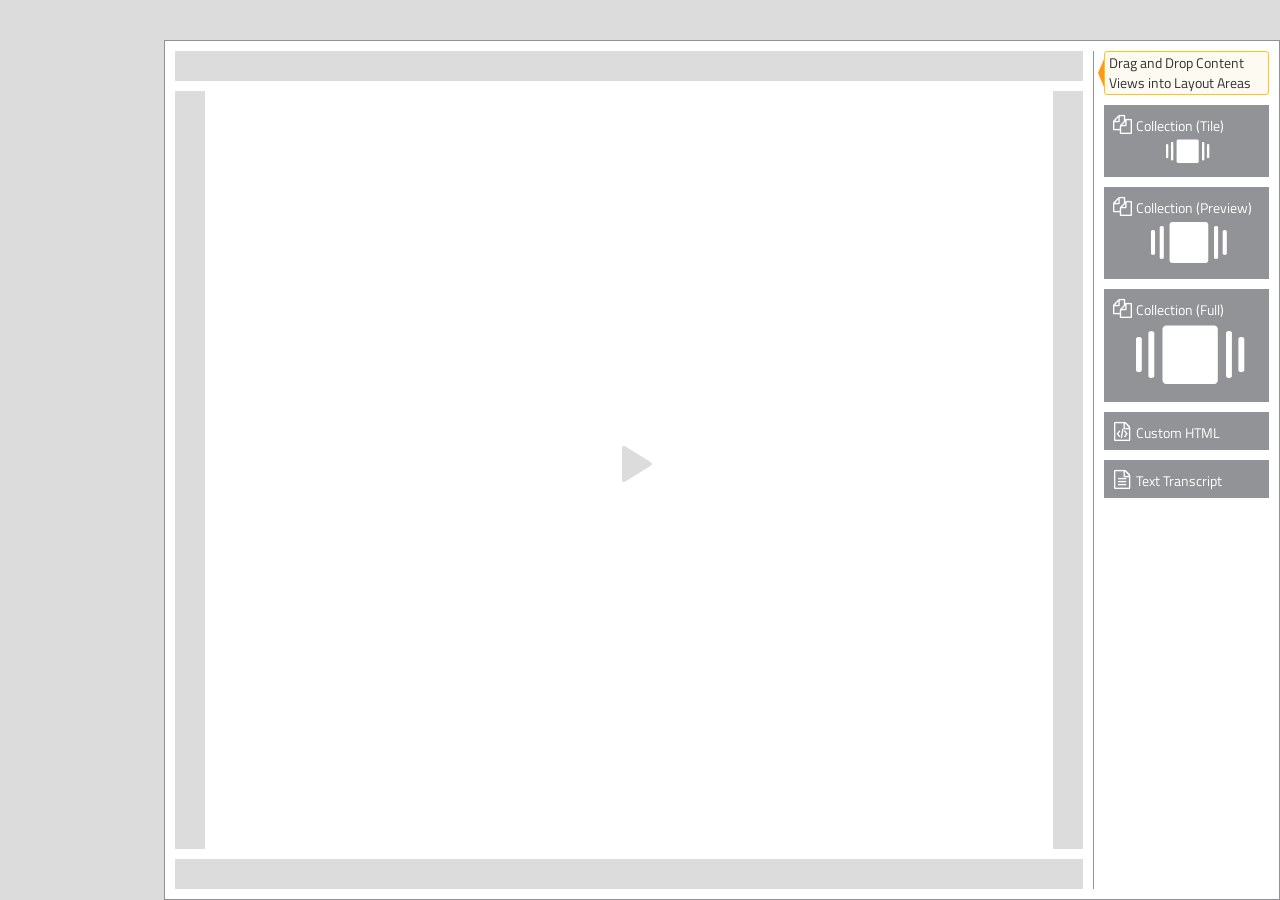
<file: web/util/LayoutManager/index.html>
<!DOCTYPE html>
<html lang="de">
	<head class="html5">
		<meta http-equiv="Content-Type" content="text/html; charset=utf-8" />
		
		<title>FrameTrail Prototyping Module</title>
		
		<link rel="stylesheet" type="text/css" href="../../_lib/html5reset/html5.reset.css">
		<link rel="stylesheet" type="text/css" href="../../_lib/jquery.ui/jquery-ui.min.css">

		<link rel="stylesheet" type="text/css" href="../../_shared/styles/variables.css">
		<link rel="stylesheet" type="text/css" href="../../_shared/styles/frametrail-webfont.css">
		<link rel="stylesheet" type="text/css" href="../../_shared/styles/generic.css">

		<link rel="stylesheet" href="./css/style.css">
		<link rel="stylesheet" href="./css/style.ViewLayout.css">
		<link rel="stylesheet" href="./css/style.LayoutArea.css">
		<link rel="stylesheet" href="./css/style.ContentView.css">
		
		<script type="text/javascript" src="../../_lib/jquery/jquery-3.1.1.min.js"></script>
		<script type="text/javascript" src="../../_lib/jquery.ui/jquery-ui.min.js"></script>

		<script type="text/javascript" src="./js/main.js"></script>
		<script type="text/javascript" src="./js/functions.ViewLayout.js"></script>
		<script type="text/javascript" src="./js/functions.LayoutArea.js"></script>
		<script type="text/javascript" src="./js/functions.ContentView.js"></script>
		
	</head>
	<body>

		<div id="HypervideoLayoutContainer"></div>

	</body>
</html>
</file>
<file: web/_shared/styles/variables.css>
/* CSS Variables / Custom Properties */
html, .themeItem {
	--primary-bg-color: rgba(47, 50, 58, 1); /* Backgrounds */
	--secondary-bg-color: rgba(73, 76, 81, .6); /* Secondary Backgrounds, Timelines, Tile-BG, Panels etc. NEEDS TO BE SEMI-TRANSPARENT */
	--semi-transparent-bg-color: rgba(47, 50, 58, .8); 
	--primary-fg-color: rgba(255, 255, 255, 1); /* Texts Borders etc. */
	--secondary-fg-color: rgba(220, 220, 220, 1); /* Secondary Texts, Borders, Editable Panels etc. */
	--semi-transparent-fg-color: rgba(255, 255, 255, .3);
	--semi-transparent-fg-highlight-color: rgba(255, 255, 255, .4);
	--semi-transparent-fg-active-color: var(--secondary-fg-color);
	--annotation-preview-bg-color: rgba(100 ,100, 100, .2);
	--highlight-color: #D8D3AD; /* Highlighted Elements */
	--tooltip-bg-color: #D8D3AD; /* Tooltips */
	--video-background-color: #000;
}

html.dark, .themeItem[data-theme="dark"] {
	--primary-bg-color: rgba(0, 0, 0, 1);
	--secondary-bg-color: rgba(50, 50, 50, .6);
	--semi-transparent-bg-color: rgba(50, 50, 50, .8);
	--primary-fg-color: rgba(255, 255, 255, 1);
	--secondary-fg-color: rgba(210, 210, 210, 1);
	--semi-transparent-fg-color: rgba(255, 255, 255, .3);
	--semi-transparent-fg-highlight-color: rgba(255, 255, 255, .4);
	--semi-transparent-fg-active-color: var(--secondary-fg-color);
	--annotation-preview-bg-color: rgba(100 ,100, 100, .2);
	--highlight-color: #D8D3AD;
	--tooltip-bg-color: #D8D3AD;
	--video-background-color: #000;
}

html.bright, .themeItem[data-theme="bright"] {
	--primary-bg-color: rgba(255, 255, 255, 1);
	--secondary-bg-color: rgba(235, 235, 235, .6);
	--semi-transparent-bg-color: rgba(255, 255, 255, .8);
	--primary-fg-color: rgba(80, 80, 80, 1);
	--secondary-fg-color: rgba(100, 100, 100, 1);
	--semi-transparent-fg-color: rgba(80, 80, 80, .3);
	--semi-transparent-fg-highlight-color: rgba(80, 80, 80, .4);
	--semi-transparent-fg-active-color: var(--secondary-fg-color);
	--annotation-preview-bg-color: rgba(255 ,255, 255, .2);
	--highlight-color: #D8D3AD;
	--tooltip-bg-color: #D8D3AD;
	--video-background-color: var(--secondary-bg-color);
}

html.blue, .themeItem[data-theme="blue"] {
	--primary-bg-color: rgba(80, 93, 110, 1);
	--secondary-bg-color: rgba(107, 125, 148, .6);
	--semi-transparent-bg-color: rgba(44, 62, 80, .8);
	--primary-fg-color: rgba(238, 243, 249, 1);
	--secondary-fg-color: rgba(218, 222, 230, 1);
	--semi-transparent-fg-color: rgba(255, 255, 255, .3);
	--semi-transparent-fg-highlight-color: rgba(255, 255, 255, .4);
	--semi-transparent-fg-active-color: var(--secondary-fg-color);
	--annotation-preview-bg-color: rgba(100 ,100, 100, .2);
	--highlight-color: #D8D3AD;
	--tooltip-bg-color: #D8D3AD;
	--video-background-color: #000;
}

html.green, .themeItem[data-theme="green"] {
	--primary-bg-color: rgba(22, 160, 133, 1);
	--secondary-bg-color: rgba(30, 139, 115, .6);
	--semi-transparent-bg-color: rgba(22, 160, 133, .8);
	--primary-fg-color: rgba(250, 255, 255, 1);
	--secondary-fg-color: rgba(227, 237, 234, 1);
	--semi-transparent-fg-color: rgba(255, 255, 255, .3);
	--semi-transparent-fg-highlight-color: rgba(255, 255, 255, .4);
	--semi-transparent-fg-active-color: var(--secondary-fg-color);
	--annotation-preview-bg-color: rgba(100 ,100, 100, .2);
	--highlight-color: #D8D3AD;
	--tooltip-bg-color: #D8D3AD;
	--video-background-color: #000;
}

html.orange, .themeItem[data-theme="orange"] {
	--primary-bg-color: rgba(255, 255, 255, 1);
	--secondary-bg-color: rgba(234, 225, 211, .6);
	--semi-transparent-bg-color: rgba(250, 250, 250, .8);
	--primary-fg-color: rgba(244, 107, 59, 1);
	--secondary-fg-color: rgba(125, 120, 120, 1);
	--semi-transparent-fg-color: rgba(125, 120, 120, .3);
	--semi-transparent-fg-highlight-color: rgba(125, 120, 120, .4);
	--semi-transparent-fg-active-color: var(--secondary-fg-color);
	--annotation-preview-bg-color: rgba(255, 255, 255, .9);
	--highlight-color: #D8D3AD;
	--tooltip-bg-color: #D8D3AD;
	--video-background-color: #000;
}

html.grey, .themeItem[data-theme="grey"] {
	--primary-bg-color: rgba(210, 210, 210, 1);
	--secondary-bg-color: rgba(240, 240, 240, .6);
	--semi-transparent-bg-color: rgba(210, 210, 210, .8);
	--primary-fg-color: rgba(80, 80, 80, 1);
	--secondary-fg-color: rgba(110, 110, 110, 1);
	--semi-transparent-fg-color: rgba(50, 50, 50, .3);
	--semi-transparent-fg-highlight-color: rgba(50,50,50, .4);
	--semi-transparent-fg-active-color: var(--secondary-fg-color);
	--annotation-preview-bg-color: rgba(100 ,100, 100, .2);
	--highlight-color: #D8D3AD;
	--tooltip-bg-color: #D8D3AD;
	--video-background-color: #000;
}
</file>
<file: web/_shared/styles/frametrail-webfont.css>
@font-face {
  font-family: 'frametrail-webfont';
  src: url('../fonts/FrameTrail_Web/frametrail-webfont.eot?23258754');
  src: url('../fonts/FrameTrail_Web/frametrail-webfont.eot?23258754#iefix') format('embedded-opentype'),
       url('../fonts/FrameTrail_Web/frametrail-webfont.woff2?23258754') format('woff2'),
       url('../fonts/FrameTrail_Web/frametrail-webfont.woff?23258754') format('woff'),
       url('../fonts/FrameTrail_Web/frametrail-webfont.ttf?23258754') format('truetype'),
       url('../fonts/FrameTrail_Web/frametrail-webfont.svg?23258754#frametrail-webfont') format('svg');
  font-weight: normal;
  font-style: normal;
}
/* Chrome hack: SVG is rendered more smooth in Windozze. 100% magic, uncomment if you need it. */
/* Note, that will break hinting! In other OS-es font will be not as sharp as it could be */
/*
@media screen and (-webkit-min-device-pixel-ratio:0) {
  @font-face {
    font-family: 'frametrail-webfont';
    src: url('../fonts/FrameTrail_Web/frametrail-webfont.svg?23258754#frametrail-webfont') format('svg');
  }
}
*/

[class^="icon-"], [class*=" icon-"], .ui-icon {
  overflow: visible;
  text-indent: 0;
}

[class^="icon-"]:before, [class*=" icon-"]:before, .ui-icon:before {
  font-family: "frametrail-webfont";
  font-style: normal;
  font-weight: normal;
  speak: none;
 
  display: inline-block;
  text-decoration: inherit;
  width: 1em;
  margin-right: .2em;
  text-align: center;
  /* opacity: .8; */
 
  /* For safety - reset parent styles, that can break glyph codes*/
  font-variant: normal;
  text-transform: none;
 
  /* fix buttons height, for twitter bootstrap */
  line-height: 1em;
 
  /* Animation center compensation - margins should be symmetric */
  /* remove if not needed */
  margin-left: .2em;
 
  /* you can be more comfortable with increased icons size */
  /* font-size: 120%; */
 
  /* Font smoothing. That was taken from TWBS */
  -webkit-font-smoothing: antialiased;
  -moz-osx-font-smoothing: grayscale;
 
  /* Uncomment for 3D effect */
  /* text-shadow: 1px 1px 1px rgba(127, 127, 127, 0.3); */
}

.ui-icon-closethick:before { 
  content: '\e810'; 
}

 
.icon-glass:before { content: '\e800'; } /* '' */
.icon-search:before { content: '\e801'; } /* '' */
.icon-heart:before { content: '\e802'; } /* '' */
.icon-heart-empty:before { content: '\e803'; } /* '' */
.icon-star:before { content: '\e804'; } /* '' */
.icon-star-empty:before { content: '\e805'; } /* '' */
.icon-user:before { content: '\e806'; } /* '' */
.icon-users:before { content: '\e807'; } /* '' */
.icon-videocam:before { content: '\e808'; } /* '' */
.icon-picture:before { content: '\e809'; } /* '' */
.icon-camera:before { content: '\e80a'; } /* '' */
.icon-th-large:before { content: '\e80b'; } /* '' */
.icon-th:before { content: '\e80c'; } /* '' */
.icon-th-list:before { content: '\e80d'; } /* '' */
.icon-ok-circled2:before { content: '\e80e'; } /* '' */
.icon-ok-circled:before { content: '\e80f'; } /* '' */
.icon-cancel:before { content: '\e810'; } /* '' */
.icon-cancel-circled:before { content: '\e811'; } /* '' */
.icon-cancel-circled2:before { content: '\e812'; } /* '' */
.icon-plus:before { content: '\e813'; } /* '' */
.icon-plus-circled:before { content: '\e814'; } /* '' */
.icon-minus:before { content: '\e815'; } /* '' */
.icon-minus-circled:before { content: '\e816'; } /* '' */
.icon-info-circled:before { content: '\e817'; } /* '' */
.icon-help-circled:before { content: '\e818'; } /* '' */
.icon-link:before { content: '\e819'; } /* '' */
.icon-lock:before { content: '\e81a'; } /* '' */
.icon-pin:before { content: '\e81b'; } /* '' */
.icon-bookmark:before { content: '\e81c'; } /* '' */
.icon-thumbs-up:before { content: '\e81d'; } /* '' */
.icon-tag:before { content: '\e81e'; } /* '' */
.icon-tags:before { content: '\e81f'; } /* '' */
.icon-download:before { content: '\e820'; } /* '' */
.icon-upload:before { content: '\e821'; } /* '' */
.icon-forward:before { content: '\e822'; } /* '' */
.icon-pencil:before { content: '\e823'; } /* '' */
.icon-edit:before { content: '\e824'; } /* '' */
.icon-comment:before { content: '\e825'; } /* '' */
.icon-chat:before { content: '\e826'; } /* '' */
.icon-attention-circled:before { content: '\e827'; } /* '' */
.icon-location:before { content: '\e828'; } /* '' */
.icon-trash-empty:before { content: '\e829'; } /* '' */
.icon-doc:before { content: '\e82a'; } /* '' */
.icon-folder:before { content: '\e82b'; } /* '' */
.icon-folder-open:before { content: '\e82c'; } /* '' */
.icon-cog:before { content: '\e82d'; } /* '' */
.icon-cog-alt:before { content: '\e82e'; } /* '' */
.icon-logout:before { content: '\e82f'; } /* '' */
.icon-login:before { content: '\e830'; } /* '' */
.icon-volume-off:before { content: '\e831'; } /* '' */
.icon-volume-up:before { content: '\e832'; } /* '' */
.icon-clock:before { content: '\e833'; } /* '' */
.icon-block:before { content: '\e834'; } /* '' */
.icon-resize-full:before { content: '\e835'; } /* '' */
.icon-resize-small:before { content: '\e836'; } /* '' */
.icon-resize-vertical:before { content: '\e837'; } /* '' */
.icon-resize-horizontal:before { content: '\e838'; } /* '' */
.icon-zoom-in:before { content: '\e839'; } /* '' */
.icon-zoom-out:before { content: '\e83a'; } /* '' */
.icon-down-dir:before { content: '\e83b'; } /* '' */
.icon-up-dir:before { content: '\e83c'; } /* '' */
.icon-left-dir:before { content: '\e83d'; } /* '' */
.icon-right-dir:before { content: '\e83e'; } /* '' */
.icon-down-open:before { content: '\e83f'; } /* '' */
.icon-left-open:before { content: '\e840'; } /* '' */
.icon-right-open:before { content: '\e841'; } /* '' */
.icon-up-open:before { content: '\e842'; } /* '' */
.icon-up-circled2:before { content: '\e843'; } /* '' */
.icon-down-circled2:before { content: '\e844'; } /* '' */
.icon-down-big:before { content: '\e845'; } /* '' */
.icon-left-big:before { content: '\e846'; } /* '' */
.icon-right-big:before { content: '\e847'; } /* '' */
.icon-up-big:before { content: '\e848'; } /* '' */
.icon-cw:before { content: '\e849'; } /* '' */
.icon-ccw:before { content: '\e84a'; } /* '' */
.icon-arrows-cw:before { content: '\e84b'; } /* '' */
.icon-play:before { content: '\e84c'; } /* '' */
.icon-play-circled2:before { content: '\e84d'; } /* '' */
.icon-stop:before { content: '\e84e'; } /* '' */
.icon-pause:before { content: '\e84f'; } /* '' */
.icon-to-end:before { content: '\e850'; } /* '' */
.icon-to-end-alt:before { content: '\e851'; } /* '' */
.icon-to-start:before { content: '\e852'; } /* '' */
.icon-to-start-alt:before { content: '\e853'; } /* '' */
.icon-fast-fw:before { content: '\e854'; } /* '' */
.icon-fast-bw:before { content: '\e855'; } /* '' */
.icon-inbox:before { content: '\e856'; } /* '' */
.icon-globe:before { content: '\e857'; } /* '' */
.icon-text-height:before { content: '\e858'; } /* '' */
.icon-text-width:before { content: '\e859'; } /* '' */
.icon-align-left:before { content: '\e85a'; } /* '' */
.icon-align-center:before { content: '\e85b'; } /* '' */
.icon-align-right:before { content: '\e85c'; } /* '' */
.icon-align-justify:before { content: '\e85d'; } /* '' */
.icon-list:before { content: '\e85e'; } /* '' */
.icon-indent-left:before { content: '\e85f'; } /* '' */
.icon-indent-right:before { content: '\e860'; } /* '' */
.icon-bold:before { content: '\e861'; } /* '' */
.icon-italic:before { content: '\e862'; } /* '' */
.icon-font:before { content: '\e863'; } /* '' */
.icon-video:before { content: '\e864'; } /* '' */
.icon-camera-alt:before { content: '\e865'; } /* '' */
.icon-ok:before { content: '\e866'; } /* '' */
.icon-attach:before { content: '\e867'; } /* '' */
.icon-thumbs-down:before { content: '\e868'; } /* '' */
.icon-export:before { content: '\e869'; } /* '' */
.icon-attention:before { content: '\e86a'; } /* '' */
.icon-calendar:before { content: '\e86b'; } /* '' */
.icon-volume-down:before { content: '\e86c'; } /* '' */
.icon-list-alt:before { content: '\e86d'; } /* '' */
.icon-chart-bar:before { content: '\e86e'; } /* '' */
.icon-asterisk:before { content: '\e86f'; } /* '' */
.icon-check:before { content: '\e870'; } /* '' */
.icon-floppy:before { content: '\e871'; } /* '' */
.icon-music:before { content: '\e872'; } /* '' */
.icon-phone:before { content: '\e873'; } /* '' */
.icon-shuffle:before { content: '\e874'; } /* '' */
.icon-cc-1:before { content: '\e875'; } /* '' */
.icon-cc-by:before { content: '\e876'; } /* '' */
.icon-cc-nc:before { content: '\e877'; } /* '' */
.icon-cc-nc-eu:before { content: '\e878'; } /* '' */
.icon-cc-nc-jp:before { content: '\e879'; } /* '' */
.icon-cc-sa:before { content: '\e87a'; } /* '' */
.icon-cc-nd:before { content: '\e87b'; } /* '' */
.icon-cc-pd:before { content: '\e87c'; } /* '' */
.icon-cc-zero:before { content: '\e87d'; } /* '' */
.icon-cc-share:before { content: '\e87e'; } /* '' */
.icon-cc-remix:before { content: '\e87f'; } /* '' */
.icon-cancel-circled-1:before { content: '\e880'; } /* '' */
.icon-cancel-squared:before { content: '\e881'; } /* '' */
.icon-plus-1:before { content: '\e882'; } /* '' */
.icon-plus-circled-1:before { content: '\e883'; } /* '' */
.icon-plus-squared-1:before { content: '\e884'; } /* '' */
.icon-minus-1:before { content: '\e885'; } /* '' */
.icon-minus-circled-1:before { content: '\e886'; } /* '' */
.icon-minus-squared-1:before { content: '\e887'; } /* '' */
.icon-search-1:before { content: '\e888'; } /* '' */
.icon-user-1:before { content: '\e889'; } /* '' */
.icon-users-1:before { content: '\e88a'; } /* '' */
.icon-user-add:before { content: '\e88b'; } /* '' */
.icon-video-1:before { content: '\e88c'; } /* '' */
.icon-picture-1:before { content: '\e88d'; } /* '' */
.icon-camera-1:before { content: '\e88e'; } /* '' */
.icon-layout:before { content: '\e88f'; } /* '' */
.icon-menu-1:before { content: '\e890'; } /* '' */
.icon-check-1:before { content: '\e891'; } /* '' */
.icon-cancel-1:before { content: '\e892'; } /* '' */
.icon-code-1:before { content: '\e893'; } /* '' */
.icon-export-1:before { content: '\e894'; } /* '' */
.icon-pencil-1:before { content: '\e895'; } /* '' */
.icon-comment-1:before { content: '\e896'; } /* '' */
.icon-chat-1:before { content: '\e897'; } /* '' */
.icon-vcard:before { content: '\e898'; } /* '' */
.icon-location-1:before { content: '\e899'; } /* '' */
.icon-map-1:before { content: '\e89a'; } /* '' */
.icon-trash-1:before { content: '\e89b'; } /* '' */
.icon-doc-1:before { content: '\e89c'; } /* '' */
.icon-docs-1:before { content: '\e89d'; } /* '' */
.icon-newspaper-1:before { content: '\e89e'; } /* '' */
.icon-book-open:before { content: '\e89f'; } /* '' */
.icon-folder-1:before { content: '\e8a0'; } /* '' */
.icon-archive:before { content: '\e8a1'; } /* '' */
.icon-box-1:before { content: '\e8a2'; } /* '' */
.icon-phone-1:before { content: '\e8a3'; } /* '' */
.icon-cog-1:before { content: '\e8a4'; } /* '' */
.icon-share-1:before { content: '\e8a5'; } /* '' */
.icon-clock-1:before { content: '\e8a6'; } /* '' */
.icon-play-1:before { content: '\e8a7'; } /* '' */
.icon-stop-1:before { content: '\e8a8'; } /* '' */
.icon-pause-1:before { content: '\e8a9'; } /* '' */
.icon-to-start-1:before { content: '\e8aa'; } /* '' */
.icon-to-end-1:before { content: '\e8ab'; } /* '' */
.icon-erase:before { content: '\e8ac'; } /* '' */
.icon-flow-tree:before { content: '\e8ad'; } /* '' */
.icon-flow-branch:before { content: '\e8ae'; } /* '' */
.icon-flow-cascade:before { content: '\e8af'; } /* '' */
.icon-flow-line:before { content: '\e8b0'; } /* '' */
.icon-edit-1:before { content: '\e8b1'; } /* '' */
.icon-edit-circled:before { content: '\e8b2'; } /* '' */
.icon-edit-alt:before { content: '\e8b3'; } /* '' */
.icon-tag-1:before { content: '\e8b4'; } /* '' */
.icon-tags-1:before { content: '\e8b5'; } /* '' */
.icon-comment-2:before { content: '\e8b6'; } /* '' */
.icon-comment-alt:before { content: '\e8b7'; } /* '' */
.icon-search-2:before { content: '\e8b8'; } /* '' */
.icon-search-circled:before { content: '\e8b9'; } /* '' */
.icon-user-2:before { content: '\e8ba'; } /* '' */
.icon-group:before { content: '\e8bb'; } /* '' */
.icon-group-circled:before { content: '\e8bc'; } /* '' */
.icon-torso:before { content: '\e8bd'; } /* '' */
.icon-video-2:before { content: '\e8be'; } /* '' */
.icon-video-circled:before { content: '\e8bf'; } /* '' */
.icon-video-chat:before { content: '\e8c0'; } /* '' */
.icon-picture-2:before { content: '\e8c1'; } /* '' */
.icon-doc-new:before { content: '\e8c2'; } /* '' */
.icon-doc-new-circled:before { content: '\e8c3'; } /* '' */
.icon-doc-2:before { content: '\e8c4'; } /* '' */
.icon-doc-circled:before { content: '\e8c5'; } /* '' */
.icon-trash-circled:before { content: '\e8c6'; } /* '' */
.icon-trash-2:before { content: '\e8c7'; } /* '' */
.icon-location-2:before { content: '\e8c8'; } /* '' */
.icon-location-circled:before { content: '\e8c9'; } /* '' */
.icon-phone-2:before { content: '\e8ca'; } /* '' */
.icon-phone-circled:before { content: '\e8cb'; } /* '' */
.icon-cog-2:before { content: '\e8cc'; } /* '' */
.icon-cog-circled:before { content: '\e8cd'; } /* '' */
.icon-lightbulb-1:before { content: '\e8ce'; } /* '' */
.icon-lightbulb-alt:before { content: '\e8cf'; } /* '' */
.icon-block-1:before { content: '\e8d0'; } /* '' */
.icon-zoom-in-1:before { content: '\e8d1'; } /* '' */
.icon-zoom-out-1:before { content: '\e8d2'; } /* '' */
.icon-css:before { content: '\e8d3'; } /* '' */
.icon-play-2:before { content: '\e8d4'; } /* '' */
.icon-play-circled-1:before { content: '\e8d5'; } /* '' */
.icon-play-circled2-1:before { content: '\e8d6'; } /* '' */
.icon-stop-2:before { content: '\e8d7'; } /* '' */
.icon-stop-circled:before { content: '\e8d8'; } /* '' */
.icon-pause-2:before { content: '\e8d9'; } /* '' */
.icon-pause-circled:before { content: '\e8da'; } /* '' */
.icon-backward-circled:before { content: '\e8db'; } /* '' */
.icon-backward:before { content: '\e8dc'; } /* '' */
.icon-forward-1:before { content: '\e8dd'; } /* '' */
.icon-forward-circled:before { content: '\e8de'; } /* '' */
.icon-fast-forward:before { content: '\e8df'; } /* '' */
.icon-fast-backward:before { content: '\e8e0'; } /* '' */
.icon-step-backward:before { content: '\e8e1'; } /* '' */
.icon-step-forward:before { content: '\e8e2'; } /* '' */
.icon-key:before { content: '\e8e3'; } /* '' */
.icon-qrcode:before { content: '\e8e4'; } /* '' */
.icon-youtube-1:before { content: '\e8e5'; } /* '' */
.icon-captions-on:before { content: '\e8e6'; } /* '' */
.icon-annotations:before { content: '\e8e7'; } /* '' */
.icon-captions-off:before { content: '\e8e8'; } /* '' */
.icon-hypervideo:before { content: '\e8e9'; } /* '' */
.icon-hypervideo-fork:before { content: '\e8ea'; } /* '' */
.icon-overview:before { content: '\e8eb'; } /* '' */
.icon-videolinks:before { content: '\e8ec'; } /* '' */
.icon-hypervideo-add:before { content: '\e8ed'; } /* '' */
.icon-overlays:before { content: '\e8ee'; } /* '' */
.icon-note:before { content: '\e8ef'; } /* '' */
.icon-note-beamed:before { content: '\e8f0'; } /* '' */
.icon-cd:before { content: '\e8f1'; } /* '' */
.icon-monitor:before { content: '\e8f2'; } /* '' */
.icon-mobile-1:before { content: '\e8f3'; } /* '' */
.icon-up-open-big:before { content: '\e8f4'; } /* '' */
.icon-right-open-big:before { content: '\e8f5'; } /* '' */
.icon-left-open-big:before { content: '\e8f6'; } /* '' */
.icon-down-open-big:before { content: '\e8f7'; } /* '' */
.icon-dot:before { content: '\e8f8'; } /* '' */
.icon-dot-2:before { content: '\e8f9'; } /* '' */
.icon-dot-3:before { content: '\e8fa'; } /* '' */
.icon-infinity:before { content: '\e8fb'; } /* '' */
.icon-magnet:before { content: '\e8fc'; } /* '' */
.icon-chart-pie:before { content: '\e8fd'; } /* '' */
.icon-chart-bar-1:before { content: '\e8fe'; } /* '' */
.icon-floppy-1:before { content: '\e8ff'; } /* '' */
.icon-clipboard:before { content: '\e900'; } /* '' */
.icon-key-1:before { content: '\e901'; } /* '' */
.icon-comment-3:before { content: '\e902'; } /* '' */
.icon-chat-2:before { content: '\e903'; } /* '' */
.icon-chat-alt:before { content: '\e904'; } /* '' */
.icon-doc-3:before { content: '\e905'; } /* '' */
.icon-doc-text-1:before { content: '\e906'; } /* '' */
.icon-doc-add:before { content: '\e907'; } /* '' */
.icon-doc-remove:before { content: '\e908'; } /* '' */
.icon-news:before { content: '\e909'; } /* '' */
.icon-phone-outline:before { content: '\e90a'; } /* '' */
.icon-phone-3:before { content: '\e90b'; } /* '' */
.icon-mic-outline:before { content: '\e90c'; } /* '' */
.icon-mic-1:before { content: '\e90d'; } /* '' */
.icon-clock-2:before { content: '\e90e'; } /* '' */
.icon-zoom-in-2:before { content: '\e90f'; } /* '' */
.icon-zoom-out-2:before { content: '\e910'; } /* '' */
.icon-clipboard-1:before { content: '\e911'; } /* '' */
.icon-thumbs-up-1:before { content: '\e912'; } /* '' */
.icon-thumbs-down-1:before { content: '\e913'; } /* '' */
.icon-cw-circled:before { content: '\e914'; } /* '' */
.icon-w3c:before { content: '\e915'; } /* '' */
.icon-eye:before { content: '\e916'; } /* '' */
.icon-eye-off:before { content: '\e917'; } /* '' */
.icon-eye-1:before { content: '\e918'; } /* '' */
.icon-eye-2:before { content: '\e919'; } /* '' */
.icon-eye-3:before { content: '\e91a'; } /* '' */
.icon-eye-off-1:before { content: '\e91b'; } /* '' */
.icon-resize-full-1:before { content: '\e91c'; } /* '' */
.icon-mail:before { content: '\e91d'; } /* '' */
.icon-cloud:before { content: '\e91e'; } /* '' */
.icon-scissors:before { content: '\e91f'; } /* '' */
.icon-qrcode-1:before { content: '\e920'; } /* '' */
.icon-adjust:before { content: '\e921'; } /* '' */
.icon-tint:before { content: '\e922'; } /* '' */
.icon-magnet-1:before { content: '\e923'; } /* '' */
.icon-megaphone:before { content: '\e924'; } /* '' */
.icon-attach-1:before { content: '\e925'; } /* '' */
.icon-link-1:before { content: '\e926'; } /* '' */
.icon-back:before { content: '\e927'; } /* '' */
.icon-home:before { content: '\e928'; } /* '' */
.icon-lock-1:before { content: '\e929'; } /* '' */
.icon-lock-open:before { content: '\e92a'; } /* '' */
.icon-lamp:before { content: '\e92b'; } /* '' */
.icon-light-down:before { content: '\e92c'; } /* '' */
.icon-light-up:before { content: '\e92d'; } /* '' */
.icon-block-2:before { content: '\e92e'; } /* '' */
.icon-popup:before { content: '\e92f'; } /* '' */
.icon-publish:before { content: '\e930'; } /* '' */
.icon-window:before { content: '\e931'; } /* '' */
.icon-cog-3:before { content: '\e932'; } /* '' */
.icon-clock-3:before { content: '\e933'; } /* '' */
.icon-video-alt:before { content: '\e934'; } /* '' */
.icon-th-large-1:before { content: '\e935'; } /* '' */
.icon-th-1:before { content: '\e936'; } /* '' */
.icon-view-mode:before { content: '\e937'; } /* '' */
.icon-website:before { content: '\e938'; } /* '' */
.icon-website-circled:before { content: '\e939'; } /* '' */
.icon-cogs:before { content: '\e93a'; } /* '' */
.icon-popup-1:before { content: '\e93b'; } /* '' */
.icon-record:before { content: '\e93c'; } /* '' */
.icon-coverflow:before { content: '\f00c'; } /* '' */
.icon-coverflow-empty:before { content: '\f00d'; } /* '' */
.icon-location-3:before { content: '\f031'; } /* '' */
.icon-chat-3:before { content: '\f03d'; } /* '' */
.icon-move:before { content: '\f047'; } /* '' */
.icon-zoom-in-3:before { content: '\f07e'; } /* '' */
.icon-zoom-out-3:before { content: '\f07f'; } /* '' */
.icon-link-ext:before { content: '\f08e'; } /* '' */
.icon-check-empty:before { content: '\f096'; } /* '' */
.icon-bookmark-empty:before { content: '\f097'; } /* '' */
.icon-phone-squared:before { content: '\f098'; } /* '' */
.icon-twitter:before { content: '\f099'; } /* '' */
.icon-facebook-1:before { content: '\f09a'; } /* '' */
.icon-github-circled:before { content: '\f09b'; } /* '' */
.icon-rss:before { content: '\f09e'; } /* '' */
.icon-certificate:before { content: '\f0a3'; } /* '' */
.icon-left-circled:before { content: '\f0a8'; } /* '' */
.icon-right-circled:before { content: '\f0a9'; } /* '' */
.icon-up-circled:before { content: '\f0aa'; } /* '' */
.icon-down-circled:before { content: '\f0ab'; } /* '' */
.icon-tasks:before { content: '\f0ae'; } /* '' */
.icon-filter:before { content: '\f0b0'; } /* '' */
.icon-resize-full-alt:before { content: '\f0b2'; } /* '' */
.icon-beaker:before { content: '\f0c3'; } /* '' */
.icon-docs:before { content: '\f0c5'; } /* '' */
.icon-blank:before { content: '\f0c8'; } /* '' */
.icon-menu:before { content: '\f0c9'; } /* '' */
.icon-list-bullet:before { content: '\f0ca'; } /* '' */
.icon-list-numbered:before { content: '\f0cb'; } /* '' */
.icon-strike:before { content: '\f0cc'; } /* '' */
.icon-underline:before { content: '\f0cd'; } /* '' */
.icon-table:before { content: '\f0ce'; } /* '' */
.icon-magic:before { content: '\f0d0'; } /* '' */
.icon-columns:before { content: '\f0db'; } /* '' */
.icon-sort:before { content: '\f0dc'; } /* '' */
.icon-sort-down:before { content: '\f0dd'; } /* '' */
.icon-sort-up:before { content: '\f0de'; } /* '' */
.icon-mail-alt:before { content: '\f0e0'; } /* '' */
.icon-gauge:before { content: '\f0e4'; } /* '' */
.icon-comment-empty:before { content: '\f0e5'; } /* '' */
.icon-chat-empty:before { content: '\f0e6'; } /* '' */
.icon-sitemap:before { content: '\f0e8'; } /* '' */
.icon-paste:before { content: '\f0ea'; } /* '' */
.icon-lightbulb:before { content: '\f0eb'; } /* '' */
.icon-exchange:before { content: '\f0ec'; } /* '' */
.icon-doc-text:before { content: '\f0f6'; } /* '' */
.icon-building:before { content: '\f0f7'; } /* '' */
.icon-plus-squared:before { content: '\f0fe'; } /* '' */
.icon-angle-double-left:before { content: '\f100'; } /* '' */
.icon-angle-double-right:before { content: '\f101'; } /* '' */
.icon-angle-double-up:before { content: '\f102'; } /* '' */
.icon-angle-double-down:before { content: '\f103'; } /* '' */
.icon-angle-left:before { content: '\f104'; } /* '' */
.icon-angle-right:before { content: '\f105'; } /* '' */
.icon-angle-up:before { content: '\f106'; } /* '' */
.icon-angle-down:before { content: '\f107'; } /* '' */
.icon-desktop:before { content: '\f108'; } /* '' */
.icon-tablet:before { content: '\f10a'; } /* '' */
.icon-mobile:before { content: '\f10b'; } /* '' */
.icon-circle-empty:before { content: '\f10c'; } /* '' */
.icon-quote-left:before { content: '\f10d'; } /* '' */
.icon-quote-right:before { content: '\f10e'; } /* '' */
.icon-circle:before { content: '\f111'; } /* '' */
.icon-reply:before { content: '\f112'; } /* '' */
.icon-folder-empty:before { content: '\f114'; } /* '' */
.icon-folder-open-empty:before { content: '\f115'; } /* '' */
.icon-smile:before { content: '\f118'; } /* '' */
.icon-frown:before { content: '\f119'; } /* '' */
.icon-meh:before { content: '\f11a'; } /* '' */
.icon-keyboard:before { content: '\f11c'; } /* '' */
.icon-terminal:before { content: '\f120'; } /* '' */
.icon-code:before { content: '\f121'; } /* '' */
.icon-reply-all:before { content: '\f122'; } /* '' */
.icon-direction:before { content: '\f124'; } /* '' */
.icon-crop:before { content: '\f125'; } /* '' */
.icon-unlink:before { content: '\f127'; } /* '' */
.icon-help:before { content: '\f128'; } /* '' */
.icon-info:before { content: '\f129'; } /* '' */
.icon-attention-alt:before { content: '\f12a'; } /* '' */
.icon-superscript:before { content: '\f12b'; } /* '' */
.icon-subscript:before { content: '\f12c'; } /* '' */
.icon-eraser:before { content: '\f12d'; } /* '' */
.icon-puzzle:before { content: '\f12e'; } /* '' */
.icon-mic:before { content: '\f130'; } /* '' */
.icon-mute:before { content: '\f131'; } /* '' */
.icon-calendar-empty:before { content: '\f133'; } /* '' */
.icon-angle-circled-left:before { content: '\f137'; } /* '' */
.icon-angle-circled-right:before { content: '\f138'; } /* '' */
.icon-angle-circled-up:before { content: '\f139'; } /* '' */
.icon-angle-circled-down:before { content: '\f13a'; } /* '' */
.icon-html5:before { content: '\f13b'; } /* '' */
.icon-css3:before { content: '\f13c'; } /* '' */
.icon-lock-open-alt:before { content: '\f13e'; } /* '' */
.icon-ellipsis:before { content: '\f141'; } /* '' */
.icon-ellipsis-vert:before { content: '\f142'; } /* '' */
.icon-rss-squared:before { content: '\f143'; } /* '' */
.icon-play-circled:before { content: '\f144'; } /* '' */
.icon-minus-squared:before { content: '\f146'; } /* '' */
.icon-minus-squared-alt:before { content: '\f147'; } /* '' */
.icon-level-up:before { content: '\f148'; } /* '' */
.icon-level-down:before { content: '\f149'; } /* '' */
.icon-ok-squared:before { content: '\f14a'; } /* '' */
.icon-pencil-squared:before { content: '\f14b'; } /* '' */
.icon-link-ext-alt:before { content: '\f14c'; } /* '' */
.icon-export-alt:before { content: '\f14d'; } /* '' */
.icon-doc-inv:before { content: '\f15b'; } /* '' */
.icon-doc-text-inv:before { content: '\f15c'; } /* '' */
.icon-sort-name-up:before { content: '\f15d'; } /* '' */
.icon-sort-name-down:before { content: '\f15e'; } /* '' */
.icon-sort-alt-up:before { content: '\f160'; } /* '' */
.icon-sort-alt-down:before { content: '\f161'; } /* '' */
.icon-thumbs-up-alt:before { content: '\f164'; } /* '' */
.icon-thumbs-down-alt:before { content: '\f165'; } /* '' */
.icon-youtube-squared:before { content: '\f166'; } /* '' */
.icon-youtube:before { content: '\f167'; } /* '' */
.icon-youtube-play:before { content: '\f16a'; } /* '' */
.icon-flickr:before { content: '\f16e'; } /* '' */
.icon-tumblr-1:before { content: '\f173'; } /* '' */
.icon-tumblr-squared:before { content: '\f174'; } /* '' */
.icon-down:before { content: '\f175'; } /* '' */
.icon-up:before { content: '\f176'; } /* '' */
.icon-left:before { content: '\f177'; } /* '' */
.icon-right:before { content: '\f178'; } /* '' */
.icon-box:before { content: '\f187'; } /* '' */
.icon-right-circled2:before { content: '\f18e'; } /* '' */
.icon-left-circled2:before { content: '\f190'; } /* '' */
.icon-dot-circled:before { content: '\f192'; } /* '' */
.icon-vimeo-squared:before { content: '\f194'; } /* '' */
.icon-plus-squared-alt:before { content: '\f196'; } /* '' */
.icon-mail-squared:before { content: '\f199'; } /* '' */
.icon-bank:before { content: '\f19c'; } /* '' */
.icon-graduation-cap:before { content: '\f19d'; } /* '' */
.icon-building-filled:before { content: '\f1ad'; } /* '' */
.icon-cube:before { content: '\f1b2'; } /* '' */
.icon-cubes:before { content: '\f1b3'; } /* '' */
.icon-spotify:before { content: '\f1bc'; } /* '' */
.icon-database:before { content: '\f1c0'; } /* '' */
.icon-file-pdf:before { content: '\f1c1'; } /* '' */
.icon-file-image:before { content: '\f1c5'; } /* '' */
.icon-file-archive:before { content: '\f1c6'; } /* '' */
.icon-file-audio:before { content: '\f1c7'; } /* '' */
.icon-file-video:before { content: '\f1c8'; } /* '' */
.icon-file-code:before { content: '\f1c9'; } /* '' */
.icon-codeopen:before { content: '\f1cb'; } /* '' */
.icon-git-squared:before { content: '\f1d2'; } /* '' */
.icon-git:before { content: '\f1d3'; } /* '' */
.icon-history:before { content: '\f1da'; } /* '' */
.icon-circle-thin:before { content: '\f1db'; } /* '' */
.icon-paragraph:before { content: '\f1dd'; } /* '' */
.icon-sliders:before { content: '\f1de'; } /* '' */
.icon-share:before { content: '\f1e0'; } /* '' */
.icon-share-squared:before { content: '\f1e1'; } /* '' */
.icon-newspaper:before { content: '\f1ea'; } /* '' */
.icon-trash:before { content: '\f1f8'; } /* '' */
.icon-copyright:before { content: '\f1f9'; } /* '' */
.icon-at:before { content: '\f1fa'; } /* '' */
.icon-eyedropper:before { content: '\f1fb'; } /* '' */
.icon-brush:before { content: '\f1fc'; } /* '' */
.icon-chart-area:before { content: '\f1fe'; } /* '' */
.icon-toggle-off:before { content: '\f204'; } /* '' */
.icon-toggle-on:before { content: '\f205'; } /* '' */
.icon-cc:before { content: '\f20a'; } /* '' */
.icon-street-view:before { content: '\f21d'; } /* '' */
.icon-genderless:before { content: '\f22d'; } /* '' */
.icon-facebook-official:before { content: '\f230'; } /* '' */
.icon-whatsapp:before { content: '\f232'; } /* '' */
.icon-user-plus:before { content: '\f234'; } /* '' */
.icon-user-times:before { content: '\f235'; } /* '' */
.icon-mouse-pointer:before { content: '\f245'; } /* '' */
.icon-i-cursor:before { content: '\f246'; } /* '' */
.icon-object-group:before { content: '\f247'; } /* '' */
.icon-object-ungroup:before { content: '\f248'; } /* '' */
.icon-sticky-note:before { content: '\f249'; } /* '' */
.icon-sticky-note-o:before { content: '\f24a'; } /* '' */
.icon-clone:before { content: '\f24d'; } /* '' */
.icon-creative-commons:before { content: '\f25e'; } /* '' */
.icon-wikipedia-w:before { content: '\f266'; } /* '' */
.icon-television:before { content: '\f26c'; } /* '' */
.icon-map-o:before { content: '\f278'; } /* '' */
.icon-map:before { content: '\f279'; } /* '' */
.icon-commenting:before { content: '\f27a'; } /* '' */
.icon-commenting-o:before { content: '\f27b'; } /* '' */
.icon-vimeo:before { content: '\f27d'; } /* '' */
.icon-pause-circle:before { content: '\f28b'; } /* '' */
.icon-pause-circle-o:before { content: '\f28c'; } /* '' */
.icon-stop-circle:before { content: '\f28d'; } /* '' */
.icon-stop-circle-o:before { content: '\f28e'; } /* '' */
.icon-hashtag:before { content: '\f292'; } /* '' */
.icon-question-circle-o:before { content: '\f29c'; } /* '' */
.icon-assistive-listening-systems:before { content: '\f2a2'; } /* '' */
.icon-american-sign-language-interpreting:before { content: '\f2a3'; } /* '' */
.icon-asl-interpreting:before { content: '\f2a4'; } /* '' */
.icon-sign-language:before { content: '\f2a7'; } /* '' */
.icon-low-vision:before { content: '\f2a8'; } /* '' */
.icon-handshake-o:before { content: '\f2b5'; } /* '' */
.icon-envelope-open:before { content: '\f2b6'; } /* '' */
.icon-envelope-open-o:before { content: '\f2b7'; } /* '' */
.icon-address-book:before { content: '\f2b9'; } /* '' */
.icon-address-book-o:before { content: '\f2ba'; } /* '' */
.icon-address-card:before { content: '\f2bb'; } /* '' */
.icon-address-card-o:before { content: '\f2bc'; } /* '' */
.icon-user-circle:before { content: '\f2bd'; } /* '' */
.icon-user-circle-o:before { content: '\f2be'; } /* '' */
.icon-user-o:before { content: '\f2c0'; } /* '' */
.icon-window-maximize:before { content: '\f2d0'; } /* '' */
.icon-window-minimize:before { content: '\f2d1'; } /* '' */
.icon-window-restore:before { content: '\f2d2'; } /* '' */
.icon-window-close:before { content: '\f2d3'; } /* '' */
.icon-window-close-o:before { content: '\f2d4'; } /* '' */
.icon-imdb:before { content: '\f2d8'; } /* '' */
.icon-microchip:before { content: '\f2db'; } /* '' */
.icon-github-squared:before { content: '\f300'; } /* '' */
.icon-twitter-squared:before { content: '\f304'; } /* '' */
.icon-vimeo-1:before { content: '\f306'; } /* '' */
.icon-vimeo-circled:before { content: '\f307'; } /* '' */
.icon-facebook-squared-1:before { content: '\f308'; } /* '' */
.icon-twitter-1:before { content: '\f309'; } /* '' */
.icon-twitter-circled:before { content: '\f30a'; } /* '' */
.icon-facebook:before { content: '\f30c'; } /* '' */
.icon-facebook-circled:before { content: '\f30d'; } /* '' */
.icon-facebook-squared:before { content: '\f30e'; } /* '' */
.icon-gplus:before { content: '\f30f'; } /* '' */
.icon-gplus-circled:before { content: '\f310'; } /* '' */
.icon-pinterest:before { content: '\f312'; } /* '' */
.icon-pinterest-circled:before { content: '\f313'; } /* '' */
.icon-tumblr:before { content: '\f315'; } /* '' */
.icon-tumblr-circled:before { content: '\f316'; } /* '' */
.icon-linkedin:before { content: '\f318'; } /* '' */
.icon-linkedin-circled:before { content: '\f319'; } /* '' */
.icon-spotify-1:before { content: '\f327'; } /* '' */
.icon-spotify-circled:before { content: '\f328'; } /* '' */
.icon-instagram:before { content: '\f32d'; } /* '' */
.icon-dropbox:before { content: '\f330'; } /* '' */
.icon-evernote:before { content: '\f333'; } /* '' */
.icon-flattr:before { content: '\f336'; } /* '' */
.icon-skype:before { content: '\f339'; } /* '' */
.icon-skype-circled:before { content: '\f33a'; } /* '' */
.icon-paypal:before { content: '\f342'; } /* '' */
.icon-soundcloud:before { content: '\f348'; } /* '' */
.icon-comment-4:before { content: '\f4ac'; } /* '' */
.icon-search-3:before { content: '\f50d'; } /* '' */
</file>
<file: web/_shared/styles/generic.css>
/* Generic Application CSS */

@font-face {
    font-family: TitilliumWeb;
    font-weight: 400;
    src: url("../fonts/Titillium_Web/TitilliumWeb-Regular.ttf") format("truetype");
}
@font-face {
    font-family: TitilliumWeb;
    font-weight: 600;
    src: url("../fonts/Titillium_Web/TitilliumWeb-Bold.ttf") format("truetype");
}
@font-face {
    font-family: TitilliumWeb;
    font-weight: 100;
    src: url("../fonts/Titillium_Web/TitilliumWeb-Light.ttf") format("truetype");
}

body {
	background: var(--primary-bg-color);
	font-family: TitilliumWeb,"Helvetica Neue",Helvetica,Arial,sans-serif;
	font-size: 14px;
    font-weight: 400;
	overflow: hidden;
    display: flex;
    flex-direction: column;
    flex-wrap: nowrap;
    height: 100vh;
    justify-content: flex-start;
    align-content: stretch;
    align-items: flex-start;
}

button, input[type="submit"], input[type="button"], .button {
	font-family: TitilliumWeb,"Helvetica Neue",Helvetica,Arial,sans-serif;
	border: none;
	font-size: 14px;
	text-align: left;
	padding: 4px 6px;
	background-color: transparent;
	border: 2px solid var(--primary-bg-color);
	color: var(--primary-bg-color);
}

button.small, .button.small {
    padding: 2px 4px 2px 1px;
    line-height: 12px;
}

button:focus, input[type="submit"]:focus, input[type="button"]:focus {
    outline: none;
}

button[disabled], input[disabled] {
	background-color: #a3a3a3;
    opacity: 0.4;
    pointer-events: none;
}

button:hover, input[type="submit"]:hover, input[type="button"]:hover, .button:hover {
	background-color: var(--primary-bg-color);
    color: var(--primary-fg-color);
	cursor: pointer;
}

button.active, input[type="submit"].active, input[type="button"].active, .button.active {
    background-color: var(--primary-bg-color);
    color: var(--primary-fg-color);
}

input[type="text"], input[type="password"], textarea {
	font-family: TitilliumWeb,"Helvetica Neue",Helvetica,Arial,sans-serif;
	font-size: 14px;
	margin: 4px 8px 4px 0;
    padding: 8px 6px;
    border: 2px solid var(--semi-transparent-bg-color);
    background: var(--primary-fg-color);
    color: var(--primary-bg-color);
    width: 155px;
}

input[type="text"]:focus, input[type="password"]:focus, textarea:focus {
	border-color: var(--primary-bg-color);
}

input[readonly], textarea[readonly] {
	background-color: #cfcfcf;
}

.formColumn {
    float: left;
}

.formColumn.column1 {
    width: 25%;
}

.formColumn.column2 {
    width: 50%;
}

.formColumn.column3 {
    width: 75%;
}

.formColumn.column4 {
    width: 100%;
}

.formColumn input[type="text"], .formColumn textarea {
    width: calc(100% - 20px);
    box-sizing: border-box;
}

.contextSelectButton {
    position: relative;
    display: inline-block;
}

.contextSelectList {
    position: absolute;
    top: 20px;
    left: -2px;
    min-width: 170px;
    min-height: 10px;
    background: var(--primary-fg-color);
    border: 2px solid var(--primary-bg-color);
    z-index: 99;
    display: none;
    max-height: 91px;
    overflow: auto;
}

.contextSelectButton.active .contextSelectList {
    display: block;
}

.contextSelectList div {
    display: block;
    margin: 0px;
    padding: 2px 4px;
    line-height: initial;
    color: var(--primary-bg-color);
    background: var(--primary-fg-color);
}

.contextSelectList div:hover {
    color: var(--primary-fg-color);
    background: var(--secondary-bg-color);
    cursor: pointer;
}

.slideButton {
    position: absolute;
    font-size: 26px;
    background: var(--primary-bg-color);
    opacity: .7;
    overflow: hidden;
}

.slideButton.active {
    display: block;
}

.slideButton:hover {
    cursor: pointer;
    opacity: 1;
}

.slideButton [class^="icon-"]::before, .slideButton [class^="icon-"]::before {
    margin: -2px;
}

.slideButton.slideLeft {
    top: 50%;
    left: 10px;
    width: 22px;
    height: 40px;
    margin-top: -20px;
    line-height: 40px;
}

.slideButton.slideRight {
    top: 50%;
    right: 10px;
    width: 22px;
    height: 40px;
    margin-top: -20px;
    line-height: 40px;
}

.slideButton.slideTop {
    top: 10px;
    left: 50%;
    width: 40px;
    height: 22px;
    margin-left: -20px;
    line-height: 22px;
}

.slideButton.slideBottom {
    top: auto;
    bottom: 10px;
    left: 50%;
    width: 40px;
    height: 22px;
    margin-left: -20px;
    line-height: 22px;
}

.slideButton.slideTop [class^="icon-"]::before, .slideButton.slideBottom [class^="icon-"]::before {
    margin-left: 7px;
}


/* Tags */

.tagItem, .typeItem, .userItem {
    display: inline-block;
    padding: 2px 6px;
    color: var(--primary-fg-color);
    background: var(--secondary-bg-color);
    margin: 2px 6px 6px 0px;
    border-radius: 3px;
    line-height: 20px;
    cursor: default;
}

.tagItem:hover, .typeItem:hover, .userItem:hover {
    background: var(--primary-bg-color);
}

.tagItem .deleteItem, .typeItem .deleteItem, .userItem .deleteItem {
    display: inline-block;
    margin-right: -4px;
    cursor: pointer;
}

/* Theme Items */

.themeItem {
    float: left;
    width: 100px;
    height: 40px;
    padding: 4px 8px;
    margin-right: 8px;
    background: var(--primary-bg-color);
    color: var(--primary-fg-color);
    border: 1px solid var(--secondary-fg-color);
    cursor: pointer;
    transition-property: height;
    transition-duration: 40ms;
    overflow: hidden;
}

.themeItem.active, .themeItem:hover {
    height: 60px;
}

.themeItem .themeColorContainer {
    height: 16px;
}

.themeItem .themeColorContainer div {
    float: left;
    width: 33.2%;
    height: 100%;
}

.themeItem .themeColorContainer div.primary-fg-color {
    background: var(--primary-fg-color);
}

.themeItem .themeColorContainer div.secondary-bg-color {
    background: var(--secondary-bg-color);
}

.themeItem .themeColorContainer div.secondary-fg-color {
    background: var(--secondary-fg-color);
}

/* Select Menu */

.ui-selectmenu-button {
	background-color: var(--primary-fg-color);
	border: 2px solid var(--primary-bg-color);
	color: var(--primary-bg-color);
}

.ui-selectmenu-button:hover {
	background-color: var(--primary-bg-color);
	color: var(--primary-fg-color);
}

.ui-selectmenu-button .ui-icon {
	width: 18px;
	height: 18px;
}

.ui-selectmenu-open {
	background: var(--primary-fg-color);
    color: var(--primary-bg-color);
	box-shadow: 0 0 1px 1px var(--primary-bg-color);
}

.ui-selectmenu-open .ui-state-active {
    background: var(--primary-bg-color);
    color: var(--primary-fg-color);
}

/* Messages */

.message {
	height: auto;
	line-height: 20px;
	background-color: #FCFAF1;
	border: 1px solid #FFC414;
	color: #333;
	padding: 1px 4px;
	margin-bottom: 10px;
	clear: both;
    border-radius: 3px;
	display: none;
}

.message.active {
	display: block;
}

.message.error {
	background-color: var(--primary-fg-color);
	border: 1px solid #cd0a0a;
	color: #cd0a0a;
}

.message.success {
	background-color: #f1ffe3;
    border: 1px solid #739600;
    color: #739600;
}

.workingSpinner {
    position: absolute;
    top: 50%;
    left: 50%;
    width: 60px;
    height: 60px;
    margin-top: -30px;
    margin-left: -30px;
    border-radius: 50%;
    background: var(--primary-fg-color);
    background: -moz-linear-gradient(left, var(--primary-fg-color) 10%, transparent 42%);
    background: -webkit-linear-gradient(left, var(--primary-fg-color) 10%, transparent 42%);
    background: -o-linear-gradient(left, var(--primary-fg-color) 10%, transparent 42%);
    background: -ms-linear-gradient(left, var(--primary-fg-color) 10%, transparent 42%);
    background: linear-gradient(to right, var(--primary-fg-color) 10%, transparent 42%);
    -webkit-animation: loading 1.4s infinite linear;
    animation: loading 1s infinite linear;
    -webkit-transform: translateZ(0);
    -ms-transform: translateZ(0);
    transform: translateZ(0);
    mask-image: radial-gradient(transparent 65%, #000 66%);
    -webkit-mask-image: radial-gradient(transparent 65%, #000 66%);
}

.workingSpinner:before {
    width: 50%;
    height: 50%;
    background: var(--primary-fg-color);
    border-radius: 100% 0 0 0;
    position: absolute;
    top: 0;
    left: 0;
    content: '';
}

.workingSpinner:after {
    background: var(--primary-bg-color);
    width: 90%;
    height: 90%;
    border-radius: 50%;
    content: '';
    margin: auto;
    position: absolute;
    top: 0;
    left: 0;
    bottom: 0;
    right: 0;
}

.workingSpinner.dark {
    background: var(--primary-fg-color);
    background: -moz-linear-gradient(left, var(--primary-bg-color) 10%, transparent 42%);
    background: -webkit-linear-gradient(left, var(--primary-bg-color) 10%, transparent 42%);
    background: -o-linear-gradient(left, var(--primary-bg-color) 10%, transparent 42%);
    background: -ms-linear-gradient(left, var(--primary-bg-color) 10%, transparent 42%);
    background: linear-gradient(to right, var(--primary-bg-color) 10%, transparent 42%);
}

.workingSpinner.dark::before {
    background: var(--primary-bg-color);
}

@-webkit-keyframes loading {
    0% {
        -webkit-transform: rotate(0deg);
        transform: rotate(0deg);
    }
    100% {
        -webkit-transform: rotate(360deg);
        transform: rotate(360deg);
    }
}

@keyframes loading {
    0% {
        -webkit-transform: rotate(0deg);
        transform: rotate(0deg);
    }
    100% {
        -webkit-transform: rotate(360deg);
        transform: rotate(360deg);
    }
}

/* Tooltips */

[data-tooltip-left] {
	position: relative;
}

[data-tooltip-left]::before {
    background-color: var(--tooltip-bg-color);
    border-radius: 5px;
    color: #333333;
    content: attr(data-tooltip-left);
    display: none;
    font-size: 13px;
    font-weight: normal;
    left: 0px;
    line-height: 18px;
    padding: 3px 5px;
    position: absolute;
    top: -31px;
    height: 18px;
    width: auto;
    white-space: nowrap;
    z-index: 10;
}

[data-tooltip-left]::after {
    border-top: 4px solid var(--tooltip-bg-color);
    border-left: 4px solid transparent;
    border-right: 4px solid transparent;
    content: "";
    display: none;
    left: 14px;
    position: absolute;
    top: -7px;
}

[data-tooltip-left]:hover::after, [data-tooltip-left]:hover::before {
    cursor: default;
    display: block;
}

[data-tooltip-right] {
	position: relative;
}

[data-tooltip-right]::before {
    background-color: var(--tooltip-bg-color);
    border-radius: 5px;
    color: #333333;
    content: attr(data-tooltip-right);
    display: none;
    font-size: 13px;
    font-weight: normal;
    right: 0px;
    line-height: 18px;
    padding: 3px 5px;
    position: absolute;
    top: -31px;
    height: 18px;
    width: auto;
    white-space: nowrap;
    z-index: 10;
}

[data-tooltip-right]::after {
    border-top: 4px solid var(--tooltip-bg-color);
    border-left: 4px solid transparent;
    border-right: 4px solid transparent;
    content: "";
    display: none;
    right: 14px;
    position: absolute;
    top: -7px;
}

[data-tooltip-right]:hover::after, [data-tooltip-right]:hover::before {
    cursor: default;
    display: block;
}

[data-tooltip-bottom-right] {
	position: relative;
}

[data-tooltip-bottom-right]::before {
    background-color: var(--tooltip-bg-color);
    border-radius: 5px;
    color: #333333;
    content: attr(data-tooltip-bottom-right);
    display: none;
    font-size: 13px;
    font-weight: normal;
    right: 3px;
    line-height: 18px;
    padding: 3px 5px;
    position: absolute;
    bottom: -31px;
    height: 18px;
    width: auto;
    white-space: nowrap;
    z-index: 10;
}

[data-tooltip-bottom-right]::after {
    border-bottom: 4px solid var(--tooltip-bg-color);
    border-left: 4px solid transparent;
    border-right: 4px solid transparent;
    content: "";
    display: none;
    right: 17px;
    position: absolute;
    bottom: -7px;
}

[data-tooltip-bottom-right]:hover::after, [data-tooltip-bottom-right]:hover::before {
    cursor: default;
    display: block;
}

[data-tooltip-bottom-left] {
	position: relative;
}

[data-tooltip-bottom-left]::before {
    background-color: var(--tooltip-bg-color);
    border-radius: 5px;
    color: #333333;
    content: attr(data-tooltip-bottom-left);
    display: none;
    font-size: 13px;
    font-weight: normal;
    left: 3px;
    line-height: 18px;
    padding: 3px 5px;
    position: absolute;
    bottom: -31px;
    height: 18px;
    width: auto;
    white-space: nowrap;
    z-index: 10;
}

[data-tooltip-bottom-left]::after {
    border-bottom: 4px solid var(--tooltip-bg-color);
    border-left: 4px solid transparent;
    border-right: 4px solid transparent;
    content: "";
    display: none;
    left: 17px;
    position: absolute;
    bottom: -7px;
}

[data-tooltip-bottom-left]:hover::after, [data-tooltip-bottom-left]:hover::before {
    cursor: default;
    display: block;
}

[data-tooltip-left-left] {
    position: relative;
}

[data-tooltip-left-left]::before {
    background-color: var(--tooltip-bg-color);
    border-radius: 5px;
    color: #333333;
    content: attr(data-tooltip-left-left);
    display: none;
    font-size: 13px;
    font-weight: normal;
    left: 45px;
    line-height: 18px;
    padding: 3px 5px;
    position: absolute;
    top: 6px;
    height: 18px;
    width: auto;
    white-space: nowrap;
    z-index: 10;
}

[data-tooltip-left-left]::after {
    border-bottom: 4px solid transparent;
    border-right: 4px solid var(--tooltip-bg-color);
    border-top: 4px solid transparent;
    content: "";
    display: none;
    left: 41px;
    position: absolute;
    top: 14px;
}

[data-tooltip-left-left]:hover::after, [data-tooltip-left-left]:hover::before {
    cursor: default;
    display: block;
}

[data-tooltip-right-right] {
    position: relative;
}

[data-tooltip-right-right]::before {
    background-color: var(--tooltip-bg-color);
    border-radius: 5px;
    color: #333333;
    content: attr(data-tooltip-right-right);
    display: none;
    font-size: 13px;
    font-weight: normal;
    right: 45px;
    line-height: 18px;
    padding: 3px 5px;
    position: absolute;
    top: 6px;
    height: 18px;
    width: auto;
    white-space: nowrap;
    z-index: 10;
}

[data-tooltip-right-right]::after {
    border-bottom: 4px solid transparent;
    border-left: 4px solid var(--tooltip-bg-color);
    border-top: 4px solid transparent;
    content: "";
    display: none;
    right: 41px;
    position: absolute;
    top: 14px;
}

[data-tooltip-right-right]:hover::after, [data-tooltip-right-right]:hover::before {
    cursor: default;
    display: block;
}


/* Dialog */

.ui-blocking-overlay {
    position: absolute;
    width: 100%;
    height: 100%;
    background: var(--primary-bg-color);
    /*
    background: -moz-radial-gradient(center, ellipse cover,  var(--primary-bg-color) 1%, rgb(126, 126, 126) 100%);
    background: -webkit-gradient(radial, center center, 0px, center center, 100%, color-stop(1%,var(--primary-bg-color)), color-stop(100%,rgb(126, 126, 126)));
    background: -webkit-radial-gradient(center, ellipse cover,  var(--primary-bg-color) 1%,rgb(126, 126, 126) 100%);
    background: -o-radial-gradient(center, ellipse cover,  var(--primary-bg-color) 1%,rgb(126, 126, 126) 100%);
    background: -ms-radial-gradient(center, ellipse cover,  var(--primary-bg-color) 1%,rgb(126, 126, 126) 100%);
    background: radial-gradient(ellipse at center,  var(--primary-bg-color) 1%,rgb(126, 126, 126) 100%);
    filter: progid:DXImageTransform.Microsoft.gradient( startColorstr='var(--primary-bg-color)', endColorstr='rgb(126, 126, 126)',GradientType=1 );
    */
    z-index: 100000;
}

.ui-blocking-overlay .ui-overlay-box {
    position: absolute;
    width: 300px;
    height: 250px;
    top: 50%;
    left: 50%;
    margin-top: -150px;
    margin-left: -175px;
}

.ui-blocking-overlay .ui-overlay-box .boxTitle {
    color: var(--primary-fg-color);
    font-size: 22px;
    font-weight: 100;
    text-align: center;
    margin-bottom: 40px;
}

.ui-blocking-overlay .ui-overlay-box button, .ui-blocking-overlay .ui-overlay-box input[type="submit"] {
    border-color: var(--primary-fg-color);
    color: var(--primary-fg-color);
    padding: 6px 12px;
    vertical-align: middle;
}

.ui-blocking-overlay .ui-overlay-box input[type="text"], .ui-blocking-overlay .ui-overlay-box input[type="password"] {
    width: 284px;
}

.ui-blocking-overlay .ui-overlay-box button:hover, .ui-blocking-overlay .ui-overlay-box input[type="submit"]:hover {
    background-color: rgba(248,248,248, .1);
}

.ui-widget-overlay {
	background: rgba(100, 104, 113, 0.6);
}

.ui-dialog {
	background: var(--primary-bg-color);
}

.ui-dialog .ui-dialog-titlebar {
	background: var(--primary-bg-color);
	color: var(--primary-fg-color);
}

.ui-dialog .ui-dialog-titlebar .ui-dialog-titlebar-close {
    width: 20px;
    height: 20px;
    background-color: transparent !important;
}

.ui-dialog .ui-dialog-titlebar .ui-dialog-titlebar-close .ui-icon {
    margin-top: -10px;
    margin-left: -12px;
}

.ui-dialog .ui-dialog-titlebar .ui-dialog-titlebar-close .ui-icon::before {
	font-size: 20px;
    color: var(--primary-fg-color);
    margin-top: 0px;
    margin-left: 0px;
}

.ui-dialog .ui-dialog-content {
	background: var(--primary-fg-color);
    color: var(--primary-bg-color);
	padding: 10px;
}

.ui-dialog .ui-dialog-buttonpane {
	background: var(--primary-fg-color);
    color: var(--primary-bg-color);
	margin-top: 2px;
}

.ui-dialog .ui-dialog-buttonpane .ui-dialog-buttonset {
	float: left;
}

/* Tabs */

.ui-tabs {
    padding: 0.2em 0;
}

.ui-tabs .ui-tabs-nav {
    padding: 0.2em 0 0;
}

.ui-tabs .ui-tabs-nav li {

}

.ui-tabs .ui-tabs-nav li.ui-tabs-right {
    float: right;
}

.ui-tabs .ui-tabs-nav li.ui-tabs-right.tab-label {
    padding: 2px 8px 0 0;
}

.ui-tabs .ui-tabs-nav li.ui-state-disabled a {
	color: #cfcfcf;
	pointer-events: none;
}

.ui-tabs .ui-tabs-nav li a, .ui-tabs .ui-tabs-nav .ui-tabs-anchor {
	color: var(--primary-bg-color);
    opacity: .8;
	border-bottom: 3px solid transparent;
    padding: 2px 6px;
}

.ui-tabs .ui-tabs-nav li a:hover, .ui-tabs .ui-tabs-nav .ui-tabs-anchor:hover {
    opacity: 1;
}

.ui-tabs .ui-tabs-nav li.ui-state-active {

}

.ui-tabs .ui-tabs-nav li.ui-state-active a {
	color: var(--primary-bg-color);
    opacity: 1;
	border-bottom: 3px solid var(--primary-bg-color);
	outline: none;
}

.ui-tabs .ui-tabs-panel {
	padding: 12px 8px;
}

/* Droppable UI */

.droppableActive {
	background-image: url("[data-uri]") !important;
	box-shadow: 0 0 0px 1px #FF9919 inset !important;
}

.droppableHover {
	box-shadow: 0 0 1px 3px #FF9919 inset !important;
}

/* Generic Hypervideo Settings */

.hypervideoLayout .settingsContainer {
    background: var(--primary-bg-color);
    height: 144px;
    position: relative;
    margin-bottom: 10px;
    font-size: 12px;
    color: var(--primary-fg-color);
    width: 315px;
    border: 5px solid var(--primary-bg-color);
    overflow: hidden;
    cursor: default;
}

.hypervideoLayout .settingsContainer .layoutSettingsWrapper {
    float: left;
    width: 180px;
    border-right: 5px solid var(--primary-bg-color);
}

.hypervideoLayout .settingsContainer [data-config] {
    background-color: #959698;
    color: #333;
    font-weight: 100;
    padding-top: 5px;
    position: relative;
    text-align: center;
}

.hypervideoLayout .settingsContainer [data-config]:hover {
    background-color: #AFAFAF;
    cursor: pointer;
}

.hypervideoLayout .settingsContainer [data-config].active {
    background-color: #F8F8F8;
}

.hypervideoLayout .settingsContainer [data-config="areaTopVisible"] {
    clear: both;
    height: 22px;
}

.hypervideoLayout .settingsContainer .playerWrapper {
    height: 80px;
    margin: 5px 0;
}

.hypervideoLayout .settingsContainer .playerWrapper [data-config="overlaysVisible"] {
    float: left;
    height: 75px;
    width: 110px;
    margin-right: 5px;
}

.hypervideoLayout .settingsContainer .playerWrapper [data-config="areaRightVisible"] {
    float: left;
    height: 75px;
    width: 65px;
}

.hypervideoLayout .settingsContainer [data-config="areaBottomVisible"] {
    clear: both;
    height: 22px;
}

.hypervideoLayout .settingsContainer .genericSettingsWrapper {
    float: left;
    height: 50px;
    margin: 10px;
    width: 110px;
}

.hypervideoLayout .settingsContainer .genericSettingsWrapper [data-config="slidingMode"] {
    height: 20px;
    padding-top: 0;
    background: #f8f8f8;
}

.hypervideoLayout .settingsContainer .genericSettingsWrapper [data-config="slidingMode"] .slidingMode {
    float: left;
    pointer-events: none;
    height: 100%;
    width: 50%;
    outline: 1px solid #333;
    background-color: #959698;
    color: #333;
}

.hypervideoLayout .settingsContainer .genericSettingsWrapper [data-config="slidingMode"] .slidingMode[data-value="adjust"] {
    background-color: #F8F8F8;
}

.hypervideoLayout .settingsContainer .genericSettingsWrapper [data-config="slidingMode"].active .slidingMode[data-value="adjust"] {
    background-color: #959698;
}

.hypervideoLayout .settingsContainer .genericSettingsWrapper [data-config="slidingMode"].active .slidingMode[data-value="overlay"] {
    background-color: #F8F8F8;
}

/* Generic User Management CSS */

#SelectUserContainer {
    float: left;
    margin: 10px 0;
}

#UserDataContainer {
    display: none;
    float: left;
    margin-left: 25px;
    margin-top: 7px;
    width: 370px;
}

.userColorCollectionItem {
    width: 20px;
    height: 20px;
    display: inline-block;
    margin: 3px;
    opacity: 0.8;
    cursor: pointer;
}

.userColorCollectionItem:hover, .userColorCollectionItem:focus {
    opacity: 1;
}

.userColorCollectionItem.selected {
    outline: 3px solid var(--primary-bg-color);
    opacity: 1;
}
</file>
<file: web/util/LayoutManager/css/style.css>
/*******************
* Generic
*******************/

body {
	background: var(--secondary-fg-color);
}

#HypervideoLayoutContainer {
	position: absolute;
	width: calc(100% - 164px);
	height: calc(100% - 40px);
	top: 40px;
	left: 164px;
	border: 1px solid var(--secondary-bg-color);
	background: var(--primary-fg-color);
	box-sizing: border-box;
	padding: 10px;
}

#HypervideoLayoutContainer * {
	box-sizing: border-box;
}

/*******************
* Media Queries
*******************/

@media (min-width: 1220px) and (max-width: 2000px) {
	
}

@media (min-width: 1010px) and (max-width: 1220px) {
	
}

@media (min-width: 650px) and (max-width: 1010px) {
	
}

@media (max-width: 650px) {

}

@media screen and (max-width: 480px) {
	
}
</file>
<file: web/util/LayoutManager/css/style.ViewLayout.css>
/*******************
* ViewLayout
*******************/

#LayoutManagerContainer {
	width: 100%;
	height: 100%;
	color: var(--primary-fg-color);
}

#LayoutManagerContainer [class^="icon-"]::before {
	font-size: 19px;
}

#LayoutManagerContainer #LayoutManagerMain, #LayoutManagerContainer #LayoutManagerOptions {
	height: 100%;
}

#LayoutManagerContainer #LayoutManagerMain {
	float: left;
	width: 84%;
}

#LayoutManagerContainer #LayoutManager {
	display: flex;
	flex-direction: column;
	flex-wrap: nowrap;
	justify-content: flex-start;
	align-content: stretch;
	align-items: flex-start;
	order: 0;
	flex: 1 1 auto;
	align-self: auto;
	width: 100%;
	height: 100%;
	padding-right: 10px;
	border-right: 1px solid var(--secondary-bg-color);
}

#LayoutManagerContainer #LayoutManagerOptions {
	float: right;
	width: 16%;
	padding-left: 10px;
	overflow-x: hidden;
	overflow-y: auto;
	background: var(--primary-fg-color);
}

#LayoutManagerContainer #LayoutManagerOptions .message {
	position: relative;
}

#LayoutManagerContainer #LayoutManagerOptions .message:after {
	position: absolute;
	content: "";
	top: 50%;
	margin-top: -14px;
	left: -7px;
	border-top: 14px solid transparent;
	border-bottom: 14px solid transparent;
	border-right: 6px solid #FF9919;
}

#LayoutManagerContainer #LayoutManagerOptions .contentViewTemplate, body > .contentViewTemplate {
	padding: 10px 5px 7px 5px;
	background: var(--secondary-bg-color);
	margin-bottom: 10px;
	cursor: move;
}

body > .contentViewTemplate {
	outline: 1px solid var(--primary-bg-color);
	color: var(--primary-fg-color);
}

.contentViewTemplate .contentViewTemplateSize {
	text-align: center;
	overflow: hidden;
}

.contentViewTemplate[data-size="small"] .contentViewTemplateSize [class^="icon-"]::before {
	font-size: 40px !important;
	line-height: 30px;
}

.contentViewTemplate[data-size="medium"] .contentViewTemplateSize [class^="icon-"]::before {
	font-size: 70px !important;
	line-height: 50px;
}

.contentViewTemplate[data-size="large"] .contentViewTemplateSize [class^="icon-"]::before {
	font-size: 100px !important;
	line-height: 70px;
}

/*******************
* Media Queries
*******************/

@media (min-width: 1220px) and (max-width: 2000px) {
	
}

@media (min-width: 1010px) and (max-width: 1220px) {
	
}

@media (min-width: 650px) and (max-width: 1010px) {
	
}

@media (max-width: 650px) {

}

@media screen and (max-width: 480px) {
	
}
</file>
<file: web/util/LayoutManager/css/style.LayoutArea.css>
/*******************
* LayoutArea
*******************/

#LayoutManager .layoutArea {
	position: relative;
	order: 0;
	transition-property: all;
	transition-duration: 100ms;
}

#LayoutManager .layoutArea[data-area="areaTop"], #LayoutManager .layoutArea[data-area="areaBottom"] {
	flex: 0 1 auto;
	align-self: auto;
	width: 100%;
}

#LayoutManager .layoutArea[data-area="areaTop"] .layoutAreaContent, #LayoutManager .layoutArea[data-area="areaBottom"] .layoutAreaContent {
	overflow-x: auto;
	overflow-y: hidden;
}

#LayoutManager .playerWrapper {
	padding: 10px 0;
	position: relative;
	display: flex;
	align-items: center;
	justify-content: center;
	flex-direction: row;
	order: 0;
	flex: 1 1 auto;
	width: 100%;
	align-self: auto;
}

#LayoutManager .layoutArea[data-area="areaLeft"], #LayoutManager .layoutArea[data-area="areaRight"] {
	align-self: stretch;
	height: 100%;
}

#LayoutManager .playerWrapper .playerArea {
	position: relative;
	order: 0;
	flex: 1 1 auto;
	align-self: stretch;
	height: 100%;
}

#LayoutManager .playerWrapper .playerArea .icon-play-1 {
	position: absolute;
	top: 50%;
	left: 50%;
	margin-left: -34px;
	margin-top: -36px;
	color: var(--secondary-fg-color);
}

#LayoutManager .playerWrapper .playerArea .icon-play-1::before {
	font-size: 60px !important;
}

#LayoutManager .layoutArea .layoutAreaContent {
	background: var(--secondary-fg-color);
	width: 100%;
	height: 100%;
	padding: 10px;
	position: relative;
}

/* SIZES */

#LayoutManager .layoutArea[data-area="areaTop"], #LayoutManager .layoutArea[data-area="areaBottom"] {
	min-height: calc(10px + 20px);
}

#LayoutManager .layoutArea[data-area="areaTop"][data-size="small"], #LayoutManager .layoutArea[data-area="areaBottom"][data-size="small"] {
	min-height: calc(50px + 38px + 20px);
}

#LayoutManager .layoutArea[data-area="areaTop"][data-size="medium"], #LayoutManager .layoutArea[data-area="areaBottom"][data-size="medium"] {
	min-height: calc(100px + 38px + 20px);
}

#LayoutManager .layoutArea[data-area="areaTop"][data-size="large"], #LayoutManager .layoutArea[data-area="areaBottom"][data-size="large"] {
	min-height: calc(300px + 38px + 20px);
}

#LayoutManager .layoutArea[data-area="areaLeft"], #LayoutManager .layoutArea[data-area="areaRight"] {
	flex: 0 0 30px;
	min-width: 30px;
}

#LayoutManager .layoutArea[data-area="areaLeft"][data-size="small"], #LayoutManager .layoutArea[data-area="areaRight"][data-size="small"] {
	flex: 0 0 300px;
	min-width: 300px;
}

#LayoutManager .layoutArea[data-area="areaLeft"][data-size="medium"], #LayoutManager .layoutArea[data-area="areaRight"][data-size="medium"] {
	flex: 0 0 300px;
	min-width: 300px;
}

#LayoutManager .layoutArea[data-area="areaLeft"][data-size="large"], #LayoutManager .layoutArea[data-area="areaRight"][data-size="large"] {
	flex: 0 0 300px;
	min-width: 300px;
}

/*******************
* Media Queries
*******************/

@media (min-width: 1220px) and (max-width: 2000px) {
	
}

@media (min-width: 1010px) and (max-width: 1220px) {
	
}

@media (min-width: 650px) and (max-width: 1010px) {
	
}

@media (max-width: 650px) {

}

@media screen and (max-width: 480px) {
	
}
</file>
<file: web/util/LayoutManager/css/style.ContentView.css>
/*******************
* ContentView
*******************/

#LayoutManager .layoutArea .contentViewPreview {
	position: absolute;
	top: 48px;
	width: calc(100% - 20px);
	height: calc(100% - 58px);
	display: none;
}

#LayoutManager .layoutArea[data-area="areaTop"] .contentViewPreview {
	top: 10px;
}

#LayoutManager .layoutArea .contentViewPreview.active {
	display: block;
}

#LayoutManager .layoutArea .contentViewPreview, .contentViewAnimationDiv {
	background: var(--secondary-bg-color);
	padding: 10px;
	box-sizing: border-box;
}

.contentViewAnimationDiv {
	border: 2px solid var(--primary-bg-color);
	color: var(--primary-fg-color);
	pointer-events: none;
}

#LayoutManager .layoutArea .contentViewPreview .contentViewOptions {
	position: absolute;
	top: 10px;
	right: 10px;
	opacity: 0;
	pointer-events: none;
	transition-property: all;
	transition-duration: 300ms;
}

#LayoutManager .layoutArea .contentViewPreview:hover .contentViewOptions {
	opacity: 1;
	pointer-events: all;
}

#LayoutManager .layoutArea .contentViewPreview .contentViewOptions button {
	color: var(--primary-fg-color);
	border-color: var(--primary-fg-color);
}

#LayoutManager .layoutArea .layoutAreaTabs {
	position: absolute;
	display: table-cell;
	width: calc(100% - 20px);
	text-align: right;
	top: 10px;
	right: 10px;
	z-index: 2;
}

#LayoutManager .layoutArea[data-area="areaTop"] .layoutAreaTabs {
	top: auto;
	bottom: 10px;
}

#LayoutManager .layoutArea[data-area="areaLeft"] .layoutAreaTabs {
	text-align: left;
}

#LayoutManager .layoutArea[data-area="areaRight"] .layoutAreaTabs {
	text-align: left;
}

#LayoutManager .layoutArea .layoutAreaTabs .contentViewTab {
	display: inline-block;
	vertical-align: top;
	margin-left: 4px;
	background: var(--secondary-bg-color);
	height: 34px;
	cursor: pointer;
	opacity: .7;
	transition-property: all;
	transition-duration: 40ms;
}

#LayoutManager .layoutArea .layoutAreaTabs .contentViewTab.active {
	height: 38px;
	cursor: default;
	opacity: 1;
}

#LayoutManager .layoutArea[data-area="areaTop"] .layoutAreaTabs .contentViewTab {
	vertical-align: bottom;
}

#LayoutManager .layoutArea[data-area="areaLeft"] .layoutAreaTabs .contentViewTab {
	margin-left: 0px;
	margin-right: 4px;
}

#LayoutManager .layoutArea[data-area="areaRight"] .layoutAreaTabs .contentViewTab {
	margin-left: 0px;
	margin-right: 4px;
}

#LayoutManager .layoutArea[data-area="areaTop"] .layoutAreaTabs .contentViewTab.active {
	padding-top: 5px;
}

#LayoutManager .layoutArea .layoutAreaTabs .contentViewTab .contentViewTabName {
	float: left;
	font-size: 14px;
	text-align: left;
	padding: 6px 8px;
}

/* Editing UI */

.contentViewEditingUI .formColumn {
	float: left;
}

.contentViewEditingUI .formColumn.column1 {
	width: 25%;
}

.contentViewEditingUI .formColumn.column2 {
	width: 50%;
}

.contentViewEditingUI .formColumn.column3 {
	width: 75%;
}

.contentViewEditingUI .formColumn.column4 {
	width: 100%;
}

.contentViewEditingUI label {
	display: block;
}

.contentViewEditingUI input[type="text"] {
	box-sizing: border-box;
	height: 42px;
}
.contentViewEditingUI textarea {
	display: block;
	box-sizing: border-box;
	width: 96%;
	height: 42px;
}
.contentViewEditingUI .typeSpecific {
	display: none;
}

.contentViewEditingUI .typeSpecific.active {
	display: block;
}

.contentViewEditingUI .contentViewData > div[data-value] {
	display: inline-block;
	cursor: pointer;
}

.contentViewEditingUI .contentViewData > div[data-value].active {
	font-weight: bold;
}

/*******************
* Media Queries
*******************/

@media (min-width: 1220px) and (max-width: 2000px) {
	
}

@media (min-width: 1010px) and (max-width: 1220px) {
	
}

@media (min-width: 650px) and (max-width: 1010px) {
	
}

@media (max-width: 650px) {

}

@media screen and (max-width: 480px) {
	
}
</file>
